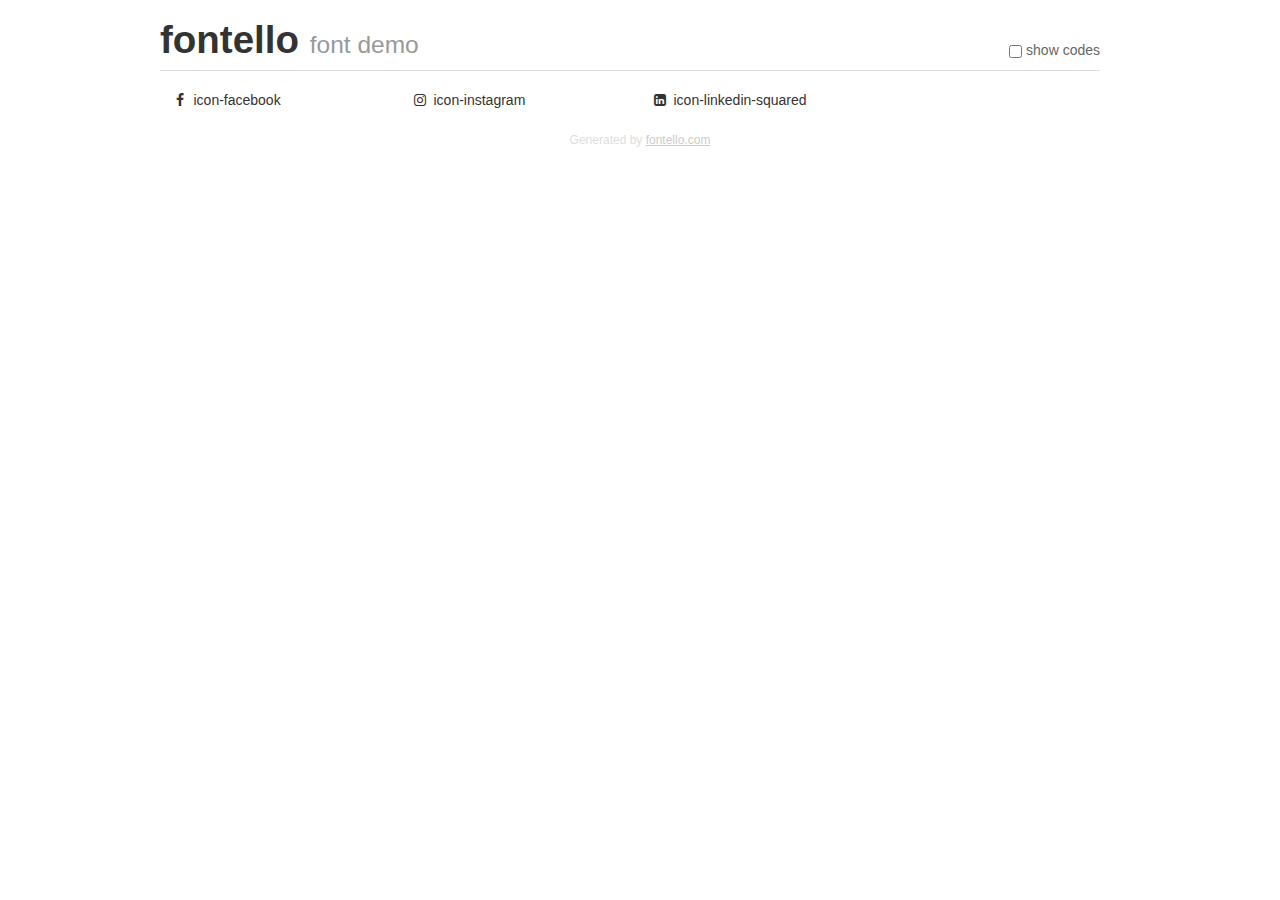
<file: demo.html>
<!DOCTYPE html>
<html>
  <head>
  <!--[if lt IE 9]><script language="javascript" type="text/javascript" src="//html5shim.googlecode.com/svn/trunk/html5.js"></script><![endif]-->
  <meta charset="UTF-8">
  <style>
    html {
      font-size: 100%;
      -webkit-text-size-adjust: 100%;
      -ms-text-size-adjust: 100%;
    }
    a:focus {
      outline: thin dotted #333;
      outline: 5px auto -webkit-focus-ring-color;
      outline-offset: -2px;
    }
    a:hover,
    a:active {
      outline: 0;
    }
    input {
      margin: 0;
      font-size: 100%;
      vertical-align: middle;
      *overflow: visible;
      line-height: normal;
    }
    input::-moz-focus-inner {
      padding: 0;
      border: 0;
    }
    body {
      margin: 0;
      font-family: "Helvetica Neue", Helvetica, Arial, sans-serif;
      font-size: 14px;
      line-height: 20px;
      color: #333;
      background-color: #fff;
    }
    a {
      color: #08c;
      text-decoration: none;
    }
    a:hover {
      color: #005580;
      text-decoration: underline;
    }
    .row {
      margin-left: -20px;
      *zoom: 1;
    }
    .row:before,
    .row:after {
      display: table;
      content: "";
      line-height: 0;
    }
    .row:after {
      clear: both;
    }
    .span3 {
      float: left;
      min-height: 1px;
      margin-left: 20px;
      width: 220px;
    }
    .container {
      width: 940px;
      margin-right: auto;
      margin-left: auto;
      *zoom: 1;
    }
    .container:before,
    .container:after {
      display: table;
      content: "";
      line-height: 0;
    }
    .container:after {
      clear: both;
    }
    small {
      font-size: 85%;
    }
    h1 {
      margin: 10px 0;
      font-family: inherit;
      font-weight: bold;
      line-height: 20px;
      color: inherit;
      text-rendering: optimizelegibility;
      line-height: 40px;
      font-size: 38.5px;
    }
    h1 small {
      font-weight: normal;
      line-height: 1;
      color: #999;
      font-size: 24.5px;
    }

    body {
      margin-top: 90px;
    }
    .header {
      position: fixed;
      top: 0;
      left: 50%;
      margin-left: -480px;
      background-color: #fff;
      border-bottom: 1px solid #ddd;
      padding-top: 10px;
      z-index: 10;
    }
    .footer {
      color: #ddd;
      font-size: 12px;
      text-align: center;
      margin-top: 20px;
    }
    .footer a {
      color: #ccc;
      text-decoration: underline;
    }
    .the-icons {
      font-size: 14px;
      line-height: 24px;
    }
    .switch {
      position: absolute;
      right: 0;
      bottom: 10px;
      color: #666;
    }
    .switch input {
      margin-right: 0.3em;
    }
    .codesOn .i-name {
      display: none;
    }
    .codesOn .i-code {
      display: inline;
    }
    .i-code {
      display: none;
    }
    @font-face {
      font-family: 'fontello';
      src: url('./font/fontello.eot?62569931');
      src: url('./font/fontello.eot?62569931#iefix') format('embedded-opentype'),
           url('./font/fontello.woff?62569931') format('woff'),
           url('./font/fontello.ttf?62569931') format('truetype'),
           url('./font/fontello.svg?62569931#fontello') format('svg');
      font-weight: normal;
      font-style: normal;
    }
    .demo-icon {
      font-family: "fontello";
      font-style: normal;
      font-weight: normal;
      speak: never;
     
      display: inline-block;
      text-decoration: inherit;
      width: 1em;
      margin-right: .2em;
      text-align: center;
      /* opacity: .8; */
     
      /* For safety - reset parent styles, that can break glyph codes*/
      font-variant: normal;
      text-transform: none;
     
      /* fix buttons height, for twitter bootstrap */
      line-height: 1em;
     
      /* Animation center compensation - margins should be symmetric */
      /* remove if not needed */
      margin-left: .2em;
     
      /* You can be more comfortable with increased icons size */
      /* font-size: 120%; */
     
      /* Font smoothing. That was taken from TWBS */
      -webkit-font-smoothing: antialiased;
      -moz-osx-font-smoothing: grayscale;
     
      /* Uncomment for 3D effect */
      /* text-shadow: 1px 1px 1px rgba(127, 127, 127, 0.3); */
    }
    </style>
    <link rel="stylesheet" href="css/animation.css"><!--[if IE 7]><link rel="stylesheet" href="css/" + font.fontname + "-ie7.css"><![endif]-->
    <script>
      function toggleCodes(on) {
        var obj = document.getElementById('icons');
      
        if (on) {
          obj.className += ' codesOn';
        } else {
          obj.className = obj.className.replace(' codesOn', '');
        }
      }
    </script>
  </head>
  <body>
    <div class="container header">
      <h1>fontello <small>font demo</small></h1>
      <label class="switch">
        <input type="checkbox" onclick="toggleCodes(this.checked)">show codes
      </label>
    </div>
    <div class="container" id="icons">
      <div class="row">
        <div class="span3" title="Code: 0xf09a">
          <i class="demo-icon icon-facebook">&#xf09a;</i> <span class="i-name">icon-facebook</span><span class="i-code">0xf09a</span>
        </div>
        <div class="span3" title="Code: 0xf16d">
          <i class="demo-icon icon-instagram">&#xf16d;</i> <span class="i-name">icon-instagram</span><span class="i-code">0xf16d</span>
        </div>
        <div class="span3" title="Code: 0xf30c">
          <i class="demo-icon icon-linkedin-squared">&#xf30c;</i> <span class="i-name">icon-linkedin-squared</span><span class="i-code">0xf30c</span>
        </div>
      </div>
    <div class="container footer">Generated by <a href="https://fontello.com">fontello.com</a></div>
  </body>
</html>
</file>
<file: css/animation.css>
/*
   Animation example, for spinners
*/
.animate-spin {
  -moz-animation: spin 2s infinite linear;
  -o-animation: spin 2s infinite linear;
  -webkit-animation: spin 2s infinite linear;
  animation: spin 2s infinite linear;
  display: inline-block;
}
@-moz-keyframes spin {
  0% {
    -moz-transform: rotate(0deg);
    -o-transform: rotate(0deg);
    -webkit-transform: rotate(0deg);
    transform: rotate(0deg);
  }

  100% {
    -moz-transform: rotate(359deg);
    -o-transform: rotate(359deg);
    -webkit-transform: rotate(359deg);
    transform: rotate(359deg);
  }
}
@-webkit-keyframes spin {
  0% {
    -moz-transform: rotate(0deg);
    -o-transform: rotate(0deg);
    -webkit-transform: rotate(0deg);
    transform: rotate(0deg);
  }

  100% {
    -moz-transform: rotate(359deg);
    -o-transform: rotate(359deg);
    -webkit-transform: rotate(359deg);
    transform: rotate(359deg);
  }
}
@-o-keyframes spin {
  0% {
    -moz-transform: rotate(0deg);
    -o-transform: rotate(0deg);
    -webkit-transform: rotate(0deg);
    transform: rotate(0deg);
  }

  100% {
    -moz-transform: rotate(359deg);
    -o-transform: rotate(359deg);
    -webkit-transform: rotate(359deg);
    transform: rotate(359deg);
  }
}
@-ms-keyframes spin {
  0% {
    -moz-transform: rotate(0deg);
    -o-transform: rotate(0deg);
    -webkit-transform: rotate(0deg);
    transform: rotate(0deg);
  }

  100% {
    -moz-transform: rotate(359deg);
    -o-transform: rotate(359deg);
    -webkit-transform: rotate(359deg);
    transform: rotate(359deg);
  }
}
@keyframes spin {
  0% {
    -moz-transform: rotate(0deg);
    -o-transform: rotate(0deg);
    -webkit-transform: rotate(0deg);
    transform: rotate(0deg);
  }

  100% {
    -moz-transform: rotate(359deg);
    -o-transform: rotate(359deg);
    -webkit-transform: rotate(359deg);
    transform: rotate(359deg);
  }
}
</file>
